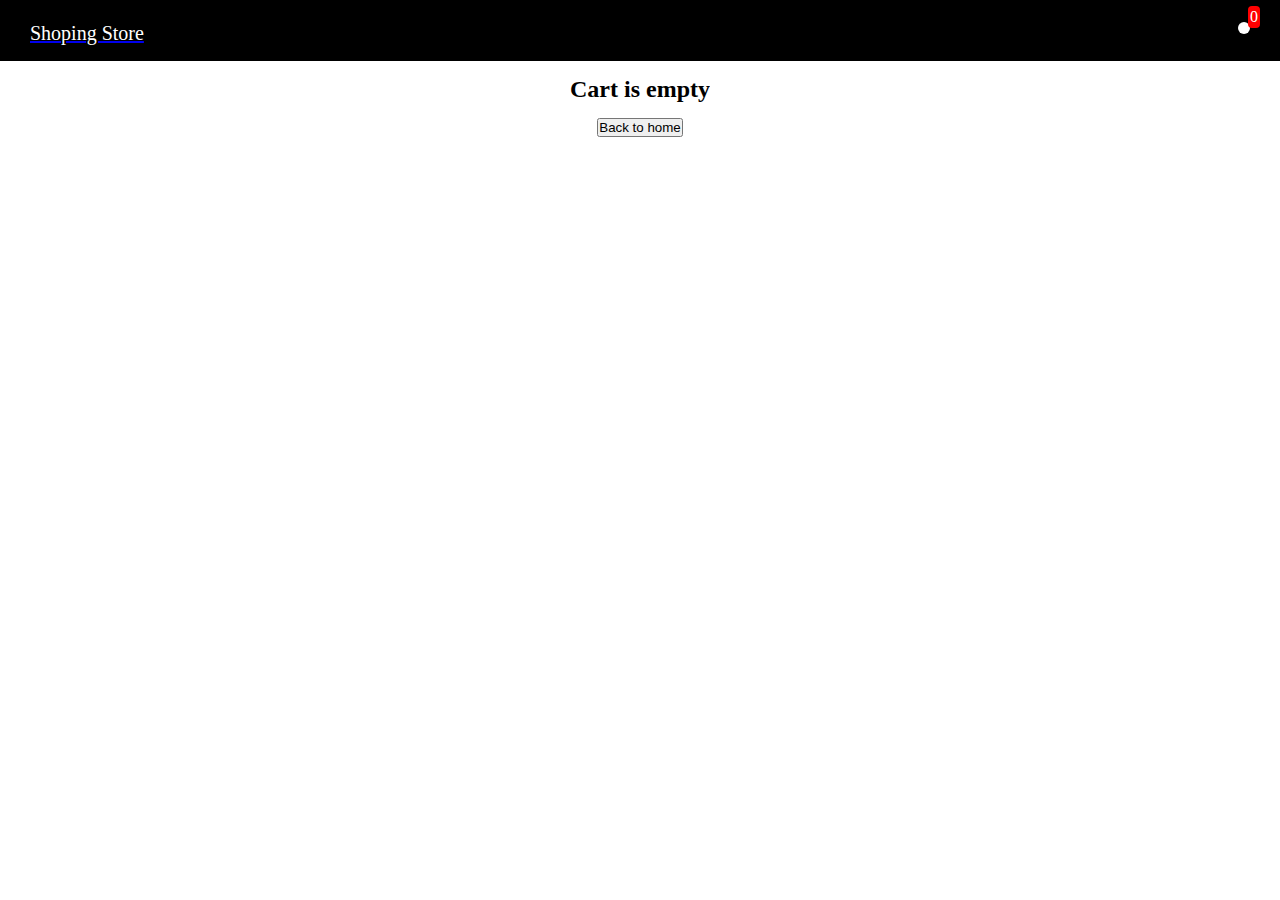
<file: cart.html>
<!DOCTYPE html>
<html lang="en">
<head>
    <meta charset="UTF-8">
    <meta name="viewport" content="width=device-width, initial-scale=1.0">
    <title>Document</title>
    <link rel="stylesheet" href="style.css">
    <link rel="stylesheet" href="https://cdnjs.cloudflare.com/ajax/libs/font-awesome/6.5.1/css/all.min.css" integrity="sha512-DTOQO9RWCH3ppGqcWaEA1BIZOC6xxalwEsw9c2QQeAIftl+Vegovlnee1c9QX4TctnWMn13TZye+giMm8e2LwA==" crossorigin="anonymous" referrerpolicy="no-referrer" />
</head>
<body>
    <div class="navbar">
        <a href="./index.html">
            <h1>Shoping Store</h1>
        </a>
        
        <a href="./cart.html">
            <div class="cart">
                <i class="fa-solid fa-cart-shopping"></i>
                <div id="items" class="Addcart"><span>0</span></div>
            </div>
        </a>        
    </div>

    <div id="label" class="text-center"></div>
    <div id="shoping-cart" class="shopping-cart"></div>
</body>
<script src="./Data.js"></script>
<script src="./cart.js"></script>
</html>
</file>
<file: style.css>
* {
    margin: 0;
    padding: 0;
    box-sizing: border-box;
}

body {
    font-family: serif;
}

.navbar {
    background-color: black;
    padding: 22px 30px 16px 30px;
    display: flex;
    justify-content: space-between;
    align-content: center;
}

h1 {
    color: #fff;
    font-size: 20px;
    font-weight: 500;
}

.fa-cart-shopping {
    color: #000;

}

.item span {
    font-size: 18px;
    position: absolute;
    top: -23px;
    right: -12px;
    color: #fff;
    background-color: red;
    padding: 2px 3px;
    border-radius: 3px;
}

.cart {
    display: flex;
    justify-content: space-between;
    gap: 10px;
    background-color: #fff;
    padding: 6px;
    border-radius: 6px;
    position: relative
}

.shop {
    display: grid;
    grid-template-columns: repeat(4, 223px);
    column-gap: 10px;
    justify-content: center;
    padding-top: 50px;
}

.item {
    border: 1px solid black;
    border-radius: 4px;
}

.Addcart {
    border-radius: 4px;
    position: absolute;
    top: -16px;
    right: -10px;
    background: red;
    color: white;
    padding: 2px;
}

.item .details {
    padding: 10px;
}

.item .details p {
    font-size: 12px;
    margin: 14px 0;
}

.price-quantity {
    display: flex;
    justify-content: space-between;
    margin-top: 10px;
}

.button {
    display: flex;
    align-items: center;
    gap: 8px;
}

@media (max-width:1000px) {
    .shop {
        grid-template-columns: repeat(2, 223px);
        grid-column-gap: 10px;
    }

}

@media (max-width:500px) {
    .shop {
        grid-template-columns: repeat(1, 320px);
        grid-column-gap: 10px;
    }

}

.cart-item {
    display: flex;
    gap: 12px;
    width: 270px;
    border: 1px solid black;
    border-radius: 4px;
    padding-right: 10px;
    margin-top: 20px;
    flex-wrap: wrap;
}

.cart-leftItem {
    display: flex;
    flex-direction: column;
    width: 145px;
    gap: 6px;
    margin-top: 10px;
}

.cart-top {
    display: flex;
    justify-content: space-between;
}

.shopping-cart {
    display: grid;
    grid-template-columns: repeat(1, 20%);
    justify-content: center;
}

.text-center {
    text-align: center;
}

.text-center h2{
    padding: 15px 0px;
}

.checkout, .clear-cart {
    padding: 6px;
    background-color: green;
    color: #fff;
    border-radius: 4px;
}
</file>
